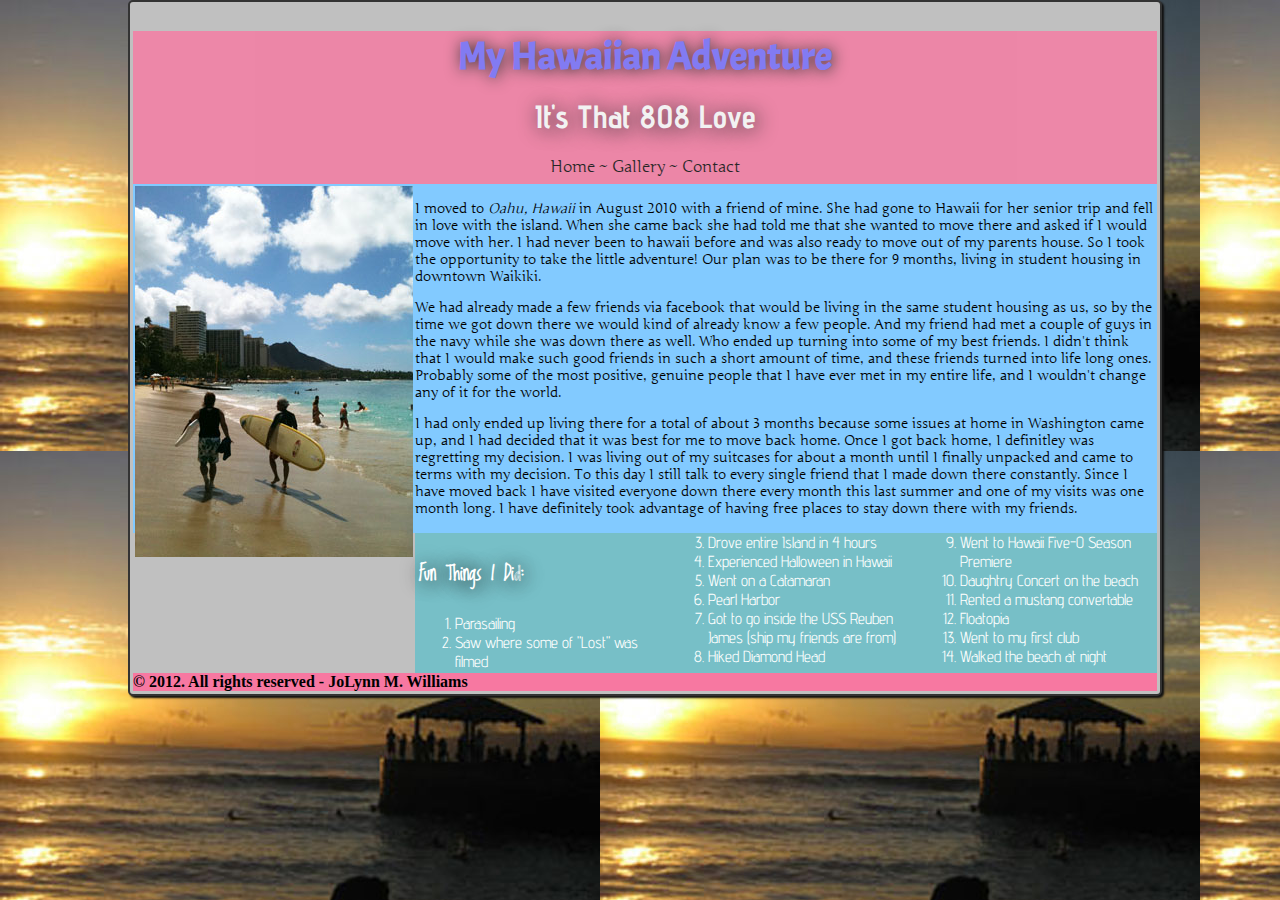
<file: MySite/index.html>
<!DOCTYPE html> 
<html lang="en"> 
  <head> 
	<meta charset="utf-8">
	<meta name="viewport" content="width=device-width,initial-scale=1,maximum-scale=1">
	<title>My Hawaiian Adventure</title>
	<link rel="stylesheet" href="css/main.css">	
	<link href='http://fonts.googleapis.com/css?family=Acme' rel='stylesheet' type='text/css'>
	<link href='http://fonts.googleapis.com/css?family=Junge' rel='stylesheet' type='text/css'>
	<link href='http://fonts.googleapis.com/css?family=Advent+Pro' rel='stylesheet' type='text/css'>
	<link href='http://fonts.googleapis.com/css?family=Loved+by+the+King' rel='stylesheet' type='text/css'>
</head>

<body>

	<div id="wrapper">
<header>	
	<h1>My Hawaiian Adventure</h1>
	<h2>It's That 808 Love</h2>

   <nav>
	<a href="index.html">Home</a> ~ <a href="gallery.html">Gallery</a> ~ <a href="contact.html">Contact</a>
	</nav>
</header>


<section id="surf">
<div id="surfer_container">
<img src="images/image66.JPG" alt="surfer" title="surfer"></div>
</section>

<section id="about">
<p>I moved to <em>Oahu, Hawaii</em> in August 2010 with a friend of mine. She had gone to Hawaii for her senior trip and fell in love with the island. When she came back she had told me that she wanted to move there and asked if I would move with her. I had never been to hawaii before and was also ready to move out of my parents house. So I took the opportunity to take the little adventure! Our plan was to be there for 9 months, living in student housing in downtown Waikiki.</p>

<p>We had already made a few friends via facebook that would be living in the same student housing as us, so by the time we got down there we would kind of already know a few people. And my friend had met a couple of guys in the navy while she was down there as well. Who ended up turning into some of my best friends. I didn't think that I would make such good friends in such a short amount of time, and these friends turned into life long ones. Probably some of the most positive, genuine people that I have ever met in my entire life, and I wouldn't change any of it for the world.</p>

<p>I had only ended up living there for a total of about 3 months because some issues at home in Washington came up, and I had decided that it was best for me to move back home. Once I got back home, I definitley was regretting my decision. I was living out of my suitcases for about a month until I finally unpacked and came to terms with my decision. To this day I still talk to every single friend that I made down there constantly. Since I have moved back I have visited everyone down there every month this last summer and one of my visits was one month long. I have definitely took advantage of having free places to stay down there with my friends.</p>
</section>

<article>
<h3> Fun Things I Did:</h3>
	<ol class="fun">
	  <li>Parasailing</li>
	  <li>Saw where some of "Lost" was filmed</li>
	  <li>Drove entire Island in 4 hours</li>
	  <li>Experienced Halloween in Hawaii</li>
	  <li>Went on a Catamaran</li>
	  <li>Pearl Harbor</li>
	  <li>Got to go inside the USS Reuben James (ship my friends are from)</li>
	  <li>Hiked Diamond Head</li>
	  <li>Went to Hawaii Five-0 Season Premiere</li>
	  <li>Daughtry Concert on the beach</li>
	  <li>Rented a mustang convertable</li>
	  <li>Floatopia</li>
	  <li>Went to my first club</li>
	  <li>Walked the beach at night</li>
	</ol>
</article>

<footer>
  &copy; 2012. All rights reserved - JoLynn M. Williams
  </footer>


  </div>

</body>
</html>
</file>
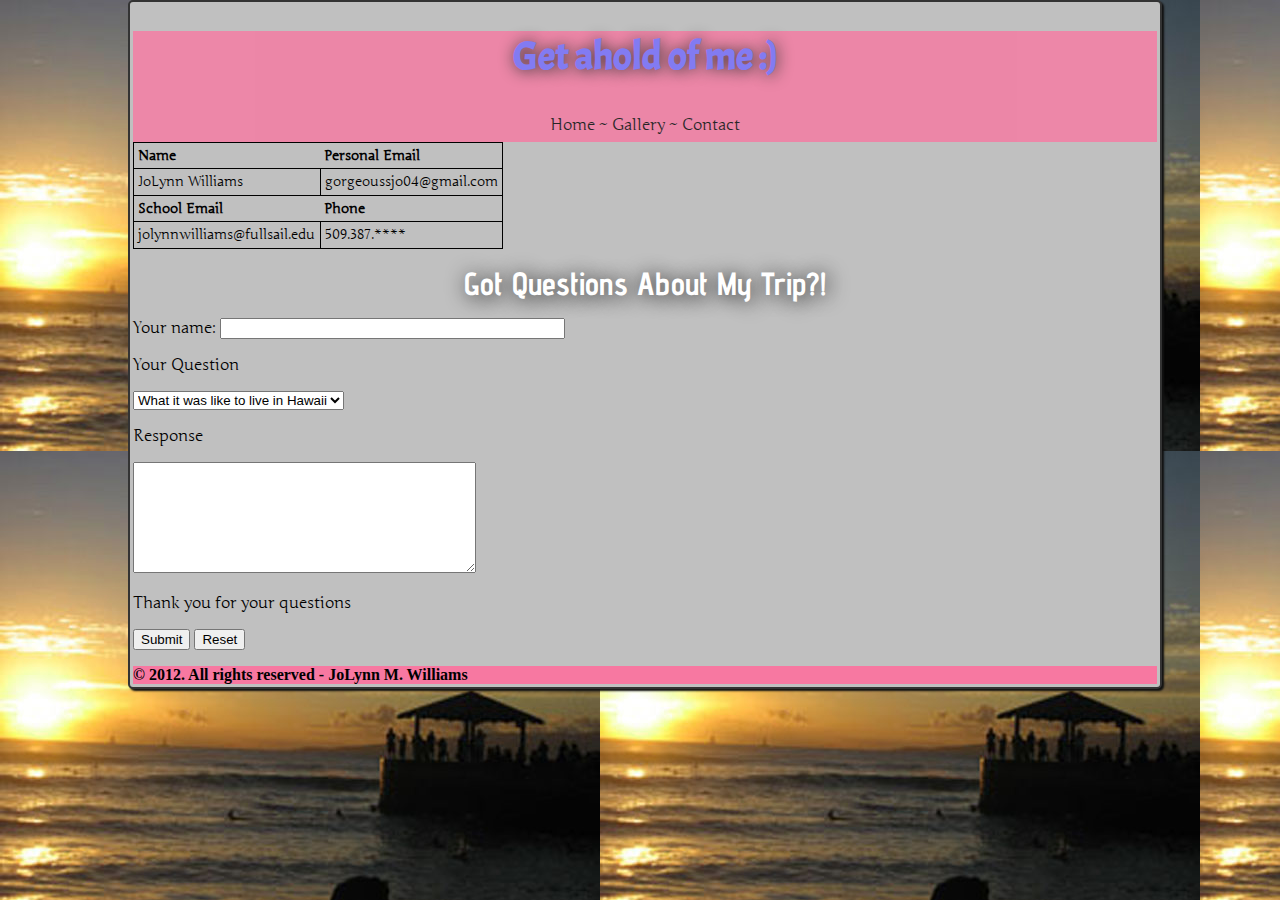
<file: MySite/contact.html>
<!DOCTYPE html> 
<html lang="en"> 
  <head> 
	<meta charset="utf-8">
	<meta name="viewport" content="width=device-width,initial-scale=1,maximum-scale=1">
	<title>My Hawaiian Adventure - Contact</title>
	<link rel="stylesheet" href="css/main.css">	
	<link href='http://fonts.googleapis.com/css?family=Acme' rel='stylesheet' type='text/css'>
	<link href='http://fonts.googleapis.com/css?family=Junge' rel='stylesheet' type='text/css'>
	<link href='http://fonts.googleapis.com/css?family=Advent+Pro' rel='stylesheet' type='text/css'>
	<link href='http://fonts.googleapis.com/css?family=Loved+by+the+King' rel='stylesheet' type='text/css'>
</head>

<body>

	<div id="wrapper">
<header>	
	<h1>Get ahold of me :)</h1>
	
	<nav>
	<a href="index.html">Home</a> ~ <a href="gallery.html">Gallery</a> ~ <a href="contact.html">Contact</a>
	</nav>
</header>

<section>
<table>
   <tr>
	 <th>Name</th>
     <th>Personal Email</th>
   </tr>
   <tr>
     <td>JoLynn Williams</td>
     <td>gorgeoussjo04@gmail.com</td>
   </tr>
    <tr>
     <th>School Email</th>
     <th>Phone</th>
   </tr>
   <tr>
     <td>jolynnwilliams@fullsail.edu</td>
     <td>509.387.****</td>
   </tr>
</table>
</section>

<h2>Got Questions About My Trip?!</h2>

<form method=post action="mailto:gorgeoussjo04@gmail.com">
<p>Your name: <input name="name" size="40"></p>

<p>Your Question</p> 
<select name="relation" id="relation">
	<option>What it was like to live in Hawaii</option>
	<option>What I did while I was there</option>
	<option>No realtion to questions above</option>
</select> 
 
<p>Response</p>
<textarea name="other" cols=40 rows=7></textarea>

<p>Thank you for your questions</p>
<p><input type=submit> <input type=reset></p>
</form>


<footer>
  &copy; 2012. All rights reserved - JoLynn M. Williams
  </footer>



  </div>

</body>
</html>
</file>
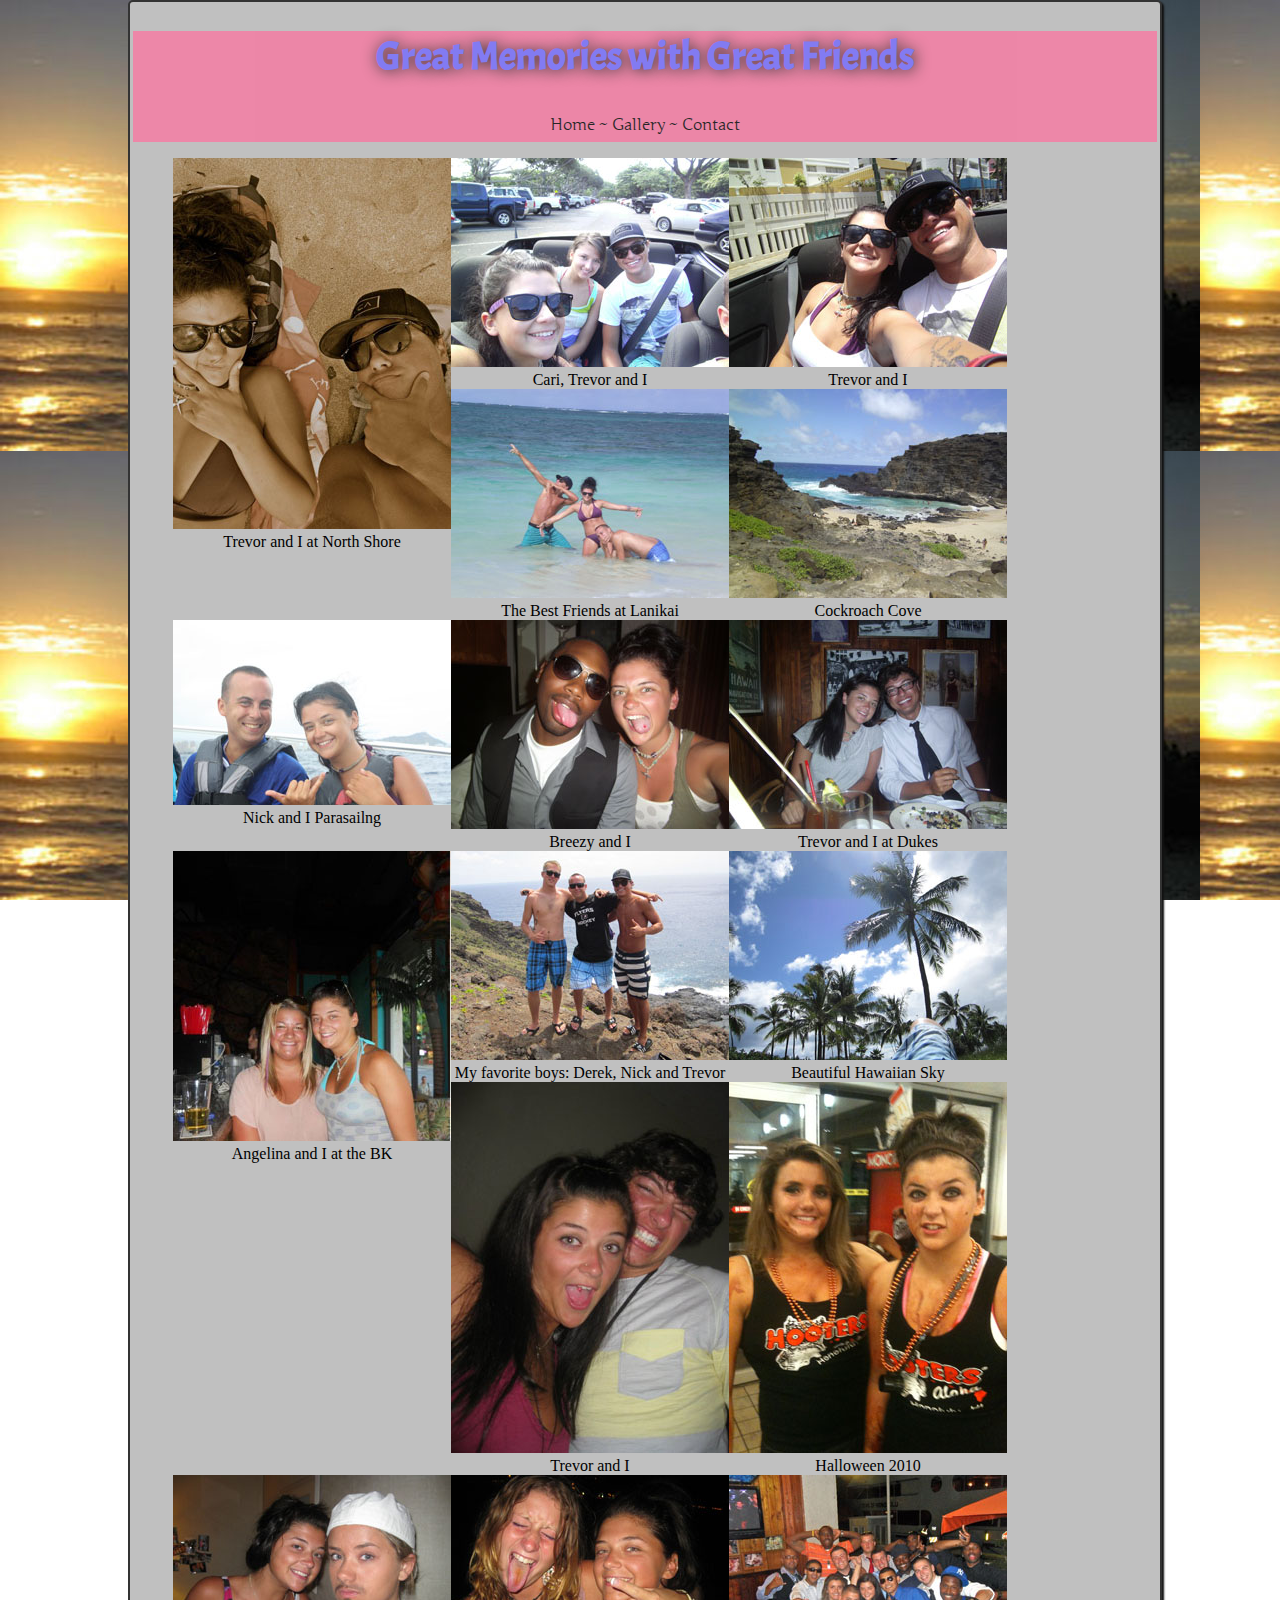
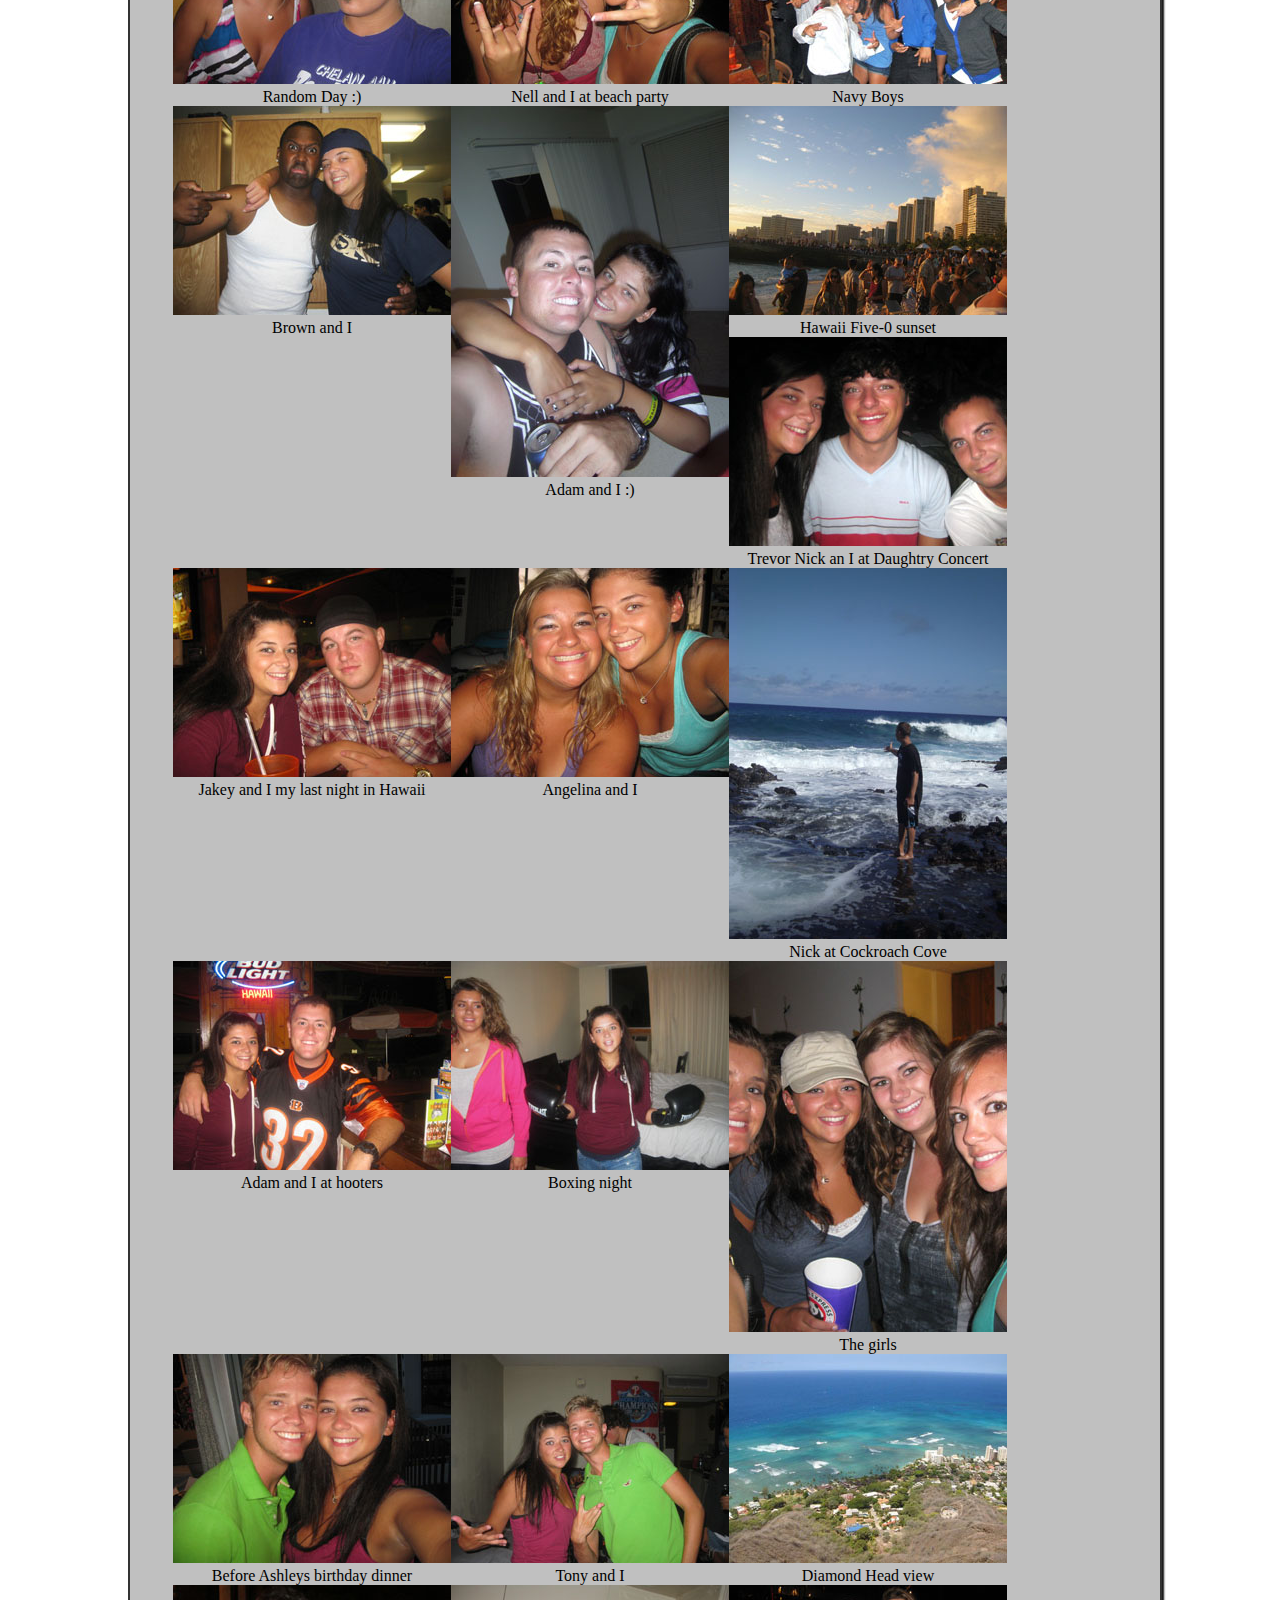
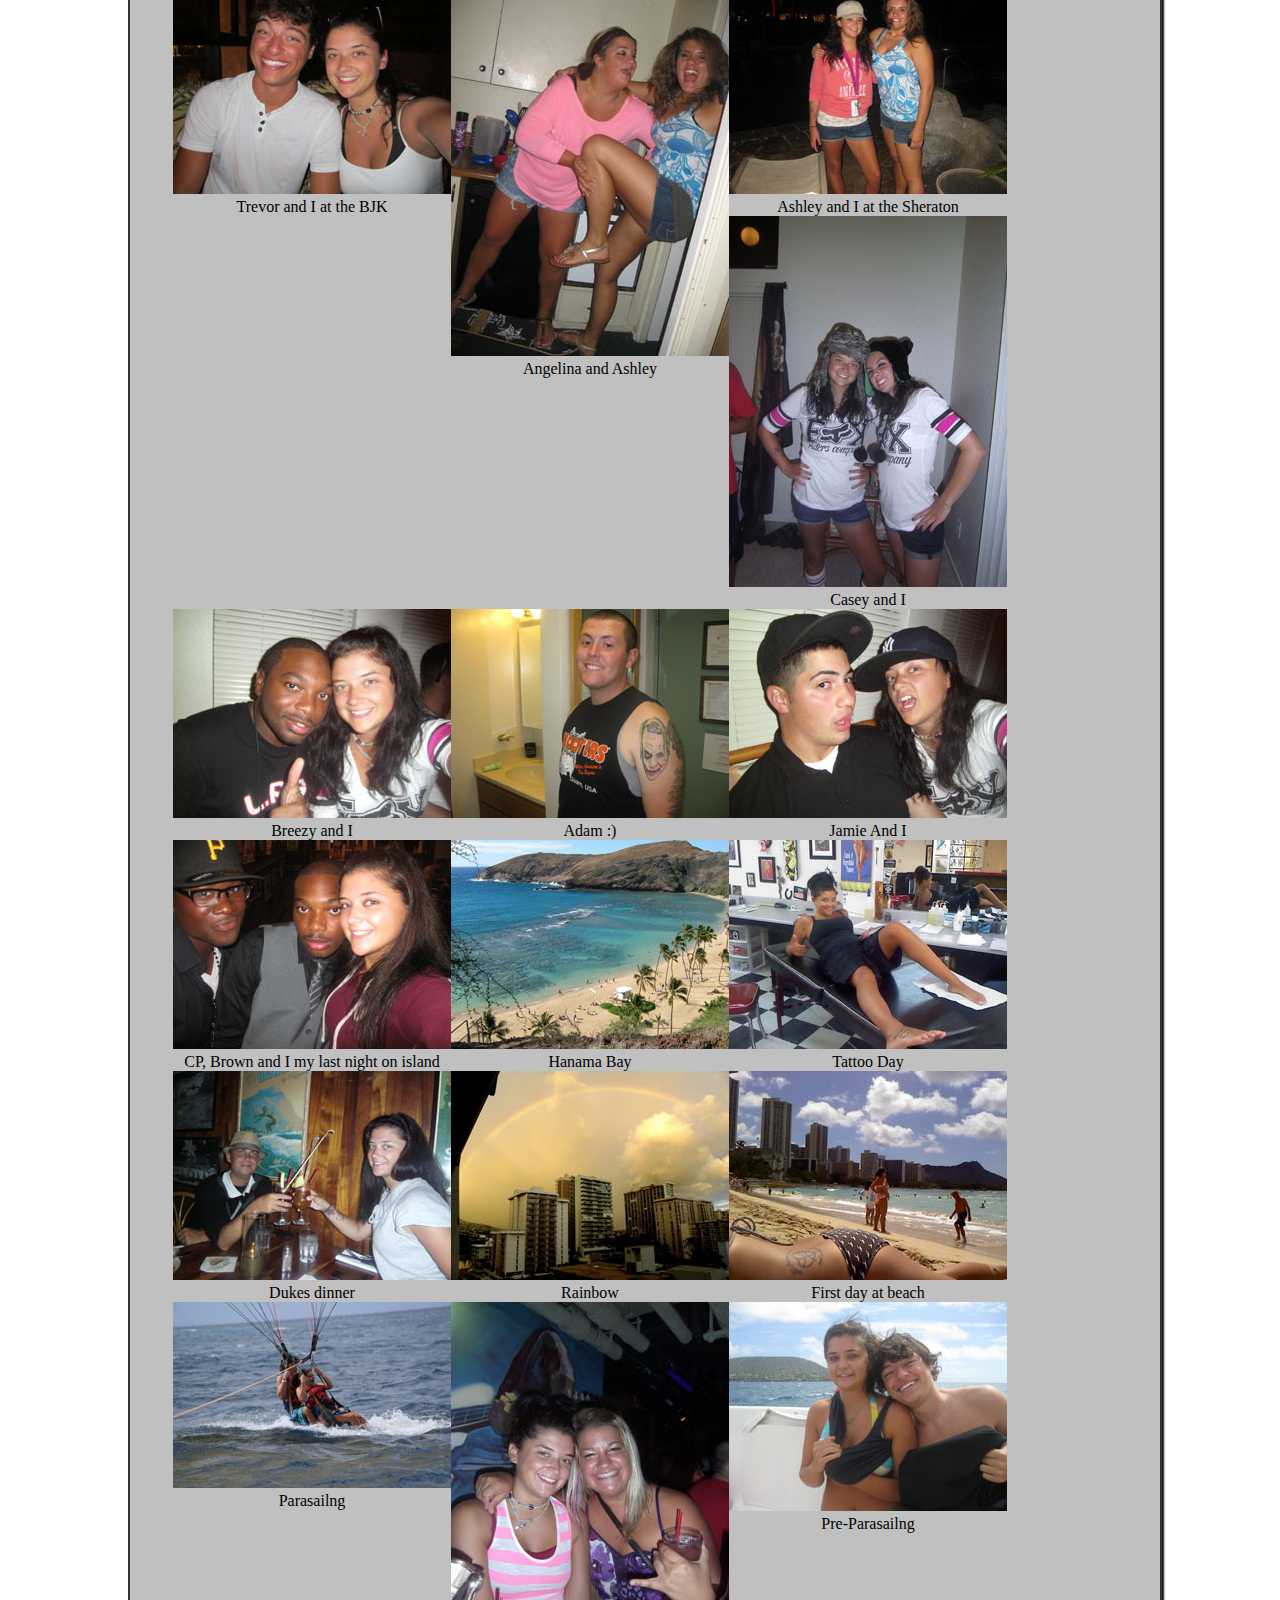
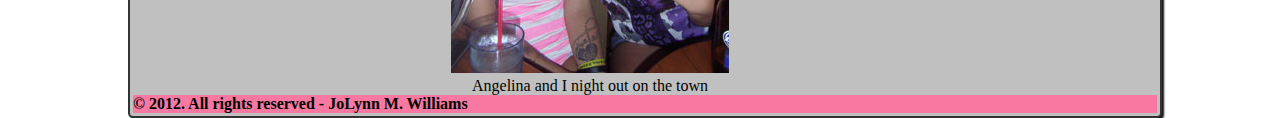
<file: MySite/gallery.html>
<!DOCTYPE html> 
<html lang="en"> 
  <head> 
	<meta charset="utf-8">
	<meta name="viewport" content="width=device-width,initial-scale=1,maximum-scale=1">
	<title>My Hawaiian Adventure - Gallery</title>
	<link rel="stylesheet" href="css/main.css">	
	<link href='http://fonts.googleapis.com/css?family=Acme' rel='stylesheet' type='text/css'>
	<link href='http://fonts.googleapis.com/css?family=Junge' rel='stylesheet' type='text/css'>
	<link href='http://fonts.googleapis.com/css?family=Advent+Pro' rel='stylesheet' type='text/css'>
	<link href='http://fonts.googleapis.com/css?family=Loved+by+the+King' rel='stylesheet' type='text/css'>
</head>

<body>

	<div id="wrapper">
<header>	
	<h1>Great Memories with Great Friends</h1>
	
	<nav>
	<a href="index.html">Home</a> ~ <a href="gallery.html">Gallery</a> ~ <a href="contact.html">Contact</a>
	</nav>
</header>


<ul class="gallery">
        <li><img src="images/image2.jpg" alt="image" />
        <br />Trevor and I at North Shore</li>
        <li><img src="images/image5.JPG" alt="image" />
        <br />Cari, Trevor and I</li>
        <li><img src="images/image4.jpg" alt="image" />
        <br />Trevor and I</li>
        <li><img src="images/image7.JPG" alt="image" />
        <br />The Best Friends at Lanikai</li>
        <li><img src="images/image8.jpg" alt="image" />
        <br />Cockroach Cove</li>
        <li><img src="images/image71.jpg" alt="image" />
        <br />Nick and I Parasailng</li>
        <li><img src="images/image10.jpg" alt="image" />
        <br />Breezy and I</li>
        <li><img src="images/image11.jpg" alt="image" />
        <br />Trevor and I at Dukes</li>
        <li><img src="images/image12.jpg" alt="image" />
        <br />Angelina and I at the BK</li>
        <li><img src="images/image14.jpg" alt="image" />
        <br />My favorite boys: Derek, Nick and Trevor</li>
        <li><img src="images/image15.jpg" alt="image" />
        <br />Beautiful Hawaiian Sky</li>
        <li><img src="images/image19.jpg" alt="image" />
        <br />Trevor and I</li>
        <li><img src="images/image20.jpg" alt="image" />
        <br />Halloween 2010</li>
        <li><img src="images/image22.jpg" alt="image" />
        <br />Random Day :)</li>
        <li><img src="images/image24.jpg" alt="image" />
        <br />Nell and I at beach party</li>
        <li><img src="images/image27.jpg" alt="image" />
        <br />Navy Boys</li>
        <li><img src="images/image33.jpg" alt="image" />
        <br />Brown and I</li>
        <li><img src="images/image52.jpg" alt="image" />
        <br />Adam and I :)</li>
        <li><img src="images/image62.jpg" alt="image" />
        <br />Hawaii Five-0 sunset</li>
        <li><img src="images/image36.jpg" alt="image" />
        <br />Trevor Nick an I at Daughtry Concert</li>
        <li><img src="images/image37.jpg" alt="image" />
        <br />Jakey and I my last night in Hawaii</li>
        <li><img src="images/image38.JPG" alt="image" />
        <br />Angelina and I</li>
        <li><img src="images/image73.jpg" alt="image" />
        <br />Nick at Cockroach Cove</li>
        <li><img src="images/image39.jpg" alt="image" />
        <br />Adam and I at hooters</li>
        <li><img src="images/image40.jpg" alt="image" />
        <br />Boxing night</li>
        <li><img src="images/image42.JPG" alt="image" />
        <br />The girls</li>
        <li><img src="images/image43.JPG" alt="image" />
        <br />Before Ashleys birthday dinner</li>
        <li><img src="images/image44.JPG" alt="image" />
        <br />Tony and I</li>
        <li><img src="images/image60.jpg" alt="image" />
        <br />Diamond Head view</li>
        <li><img src="images/image45.jpg" alt="image" />
        <br />Trevor and I at the BJK</li>
        <li><img src="images/image46.JPG" alt="image" />
        <br />Angelina and Ashley</li>
        <li><img src="images/image47.JPG" alt="image" />
        <br />Ashley and I at the Sheraton</li>
        <li><img src="images/image48.jpg" alt="image" />
        <br />Casey and I </li>
        <li><img src="images/image49.jpg" alt="image" />
        <br />Breezy and I</li>
        <li><img src="images/image50.JPG" alt="image" />
        <br />Adam :)</li>
        <li><img src="images/image51.jpg" alt="image" />
        <br />Jamie And I</li>
        <li><img src="images/image54.JPG" alt="image" />
        <br />CP, Brown and I my last night on island</li>
        <li><img src="images/image57.bmp" alt="image" />
        <br />Hanama Bay</li>
        <li><img src="images/image57.JPG" alt="image" />
        <br />Tattoo Day</li>
        <li><img src="images/image72.jpg" alt="image" />
        <br />Dukes dinner</li>
        <li><img src="images/image59.jpg" alt="image" />
        <br />Rainbow</li>
        <li><img src="images/image61.jpg" alt="image" />
        <br />First day at beach</li>
        <li><img src="images/image67.JPG" alt="image" />
        <br />Parasailng</li>
        <li><img src="images/image70.jpg" alt="image" />
        <br />Angelina and I night out on the town</li>
        <li><img src="images/image68.JPG" alt="image" />
        <br />Pre-Parasailng</li>
</ul>
	
	
	
	
<footer>
  &copy; 2012. All rights reserved - JoLynn M. Williams	
  </footer>

  </div>

</body>
</html>
</file>
<file: MySite/css/main.css>
body {
 background-image: url("../images/image63.jpg");
 background-attachment: fixed;
 color: black;
 font-size: 100% /* 16px */;
 margin: 0 auto;
 width: 80% /* 900px */;
}

p {
 font-family: 'Junge', serif;
 color: black;
}

header {
 background: #F778A1;
 opacity: 0.8;
} 

footer {
 background: #F778A1;
 clear: both;
 font-weight: bold;
}

h1 {
 text-align: center;
 text-shadow: 1px 1px 15px #111;
 font-size: 245% /* 40px */;
 font-family: 'Acme', sans-serif;
 color: #736AFF;
}

h2 {
 color: white;
 text-shadow: 2px 2px 20px #111;
 text-align: center;
 font-size: 200% /* 32px */;
 font-family: 'Advent Pro', sans-serif;
 line-height: 0.5;
}

h3 {
 text-shadow: 2px 2px 20px #111;
 font-size: 125% /* 20px */;
 font-family: 'Loved by the King', serif;
 color: white;
 padding: 0.188em /* 3px */;
}

table {
 font-family: 'Junge', serif;
 font-size: 85%;
 max-width: 100%;
 border-collapse: collapse;
 border: 1px solid #000;
}

td {
 padding: 0.313em /* 5px */;
 border: 1px solid #000;
}

th {
 text-align: left;
 padding: 0.313em /* 5px */;
}

#wrapper {
 background-color: silver;
 border: 2px solid #333;
 border-radius: 0.313em /* 5px */;
 box-shadow: 2px 2px 2px #111;
 padding: 0.188em /* 3px */;
 width: 100% /* 900px */;
}

#about {
 background-color: #82CAFF;
 padding: 0.188em /* 3px */;
 font-size: 85%;
}

#surfer_container {
 float: left;
 border-radius: 125% /* 20px */;
 padding: 0.125em /* 2px */;
 max-width: 100%;
}

#surf {
 max-width: 100%;
}

.fun {
 font-size: 100% /* 16px */;
}

article {
 background-color: #77BFC7;
 font-family: 'Junge', serif;
 color: #EBDDE2;
 -moz-column-count: 3;
 -webkit-column-count: 3;
}

.gallery li {    
  display: inline;
  list-style: none;
  float: left;
  text-align: center;
  margin: 0;
  max-width: 100%;
 }
 
img {
 max-width: 100%;
}

nav {
 text-align: center;
 font-family: 'Junge', serif;
 padding: 0.313em /* 5px */;
 line-height: 1.5;
 list-style-type: none;
 font-size: 100% /* 16px */;
 color: black;
 overflow: hidden;
} 

ol {
 font-family: 'Advent Pro', sans-serif;
 font-size: 80%;
 color: white;
}

a:link {
 color:#000;
}

a:visited {
 color:#000;
}

a:hover {
 color: white;
 border-radius: 5px;
 background: #82CAFF;
}

a:active {
 color: #FF0000;
}

a {
 text-decoration: none;
 text-align: center;
}

/* =Media Queries
================================================================== */

	/* Tablet Portrait size standard 960 (device and browsers) */
	@media screen and (min-width:600px) and (max-width:850px) {
	 #wrapper { background-color:#ADDFFF; 
	 			height: auto;}
	 #about { width:90%;}
	 h1 { font-size: 35px;}
	 h2 { font-size: 24px;}
	 h3 { font-size: 17px;}
	 .gallery li { max-width:50%;
	 			float: left;}
	 #surfer_container { max-width:50%;}
}

	/* Mobile Landscape Size to Tablet Portrait (device and browsers) */
	@media only screen and (min-width:460px) and (max-width:600px) {
	 #wrapper { background-color:#50EBEC; 
	 			height: auto;}
	 #about { width:90%;}
	 h1 { font-size: 245% /* 30px*/;}
	 h2 { font-size: 125% /* 20px*/;}
	 h3 { font-size: 125% /* 20px*/;}
	 nav { font-size: 80% /* 13px*/;}
	 .fun { font-size: 75% /*12px*/;}
	 .gallery li { max-width:50%;
	            float: left;}
	 #surfer_container { max-width:50%;}
	 article { -moz-column-count: 2;
		       -webkit-column-count: 2; }
	 table { font-size: 80%;}
}

	/* Mobile Portrait Size to Mobile Landscape Size (device and browsers) */
	@media only screen and (max-width:479px) {
	 #wrapper { background-color:#D2B9D3;
	 			height: auto;}
	 #about { width:90%;}
	 h1 { font-size: 245% /* 30px*/;}
	 h2 { font-size: 125% /* 20px*/;}
	 h3 { font-size: 125% /* 20px*/;}
	 nav { font-size: 80% /* 13px*/;}
	 .fun { font-size: 75% /*12px*/;}
	 .gallery li { max-width:50%;
	            float: left;}
	 #surfer_container { display:none;}
	 article { -moz-column-count: 1;
		       -webkit-column-count: 1; }	
	 table { font-size: 70%;}
}
</file>
